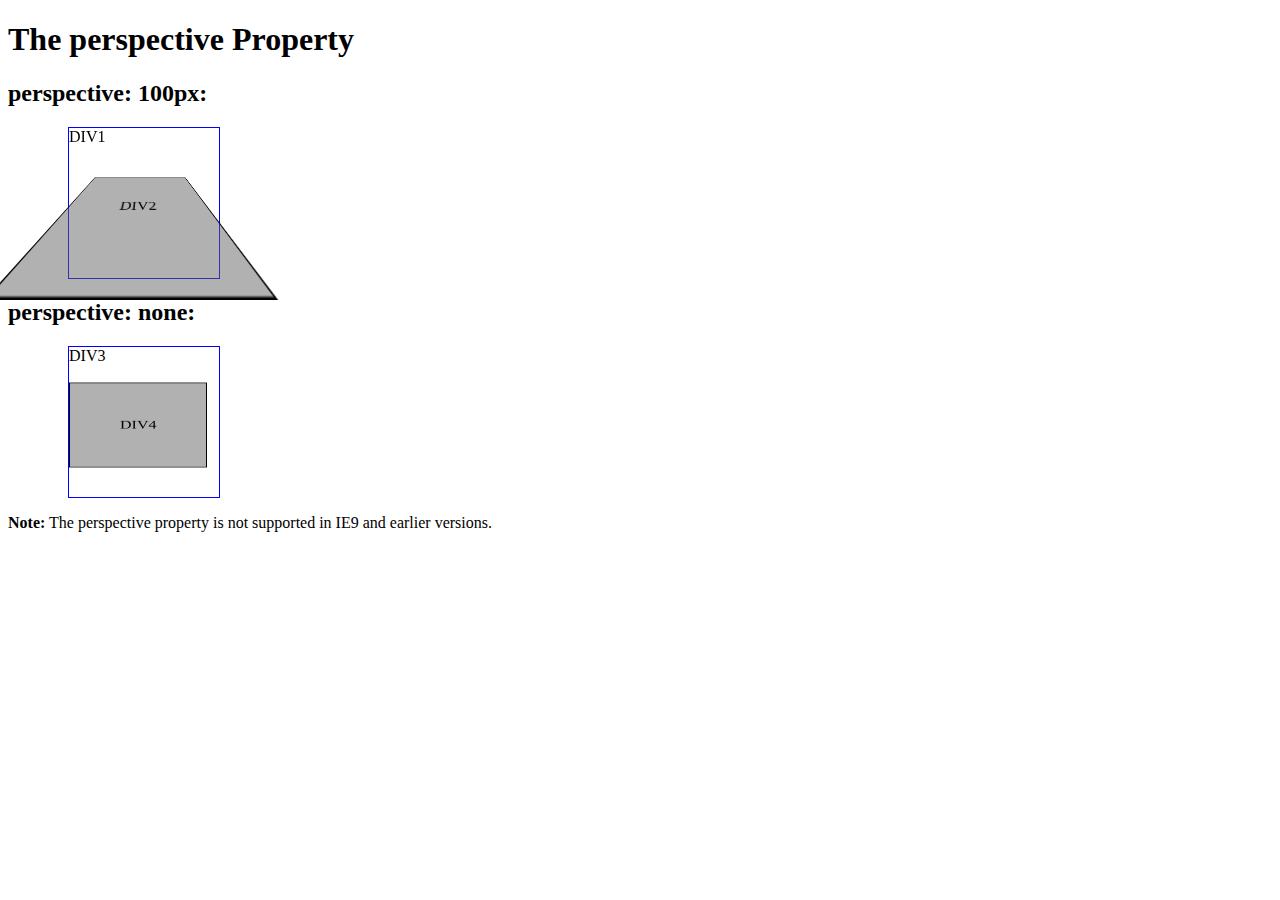
<file: demo.html>
<!DOCTYPE html>
<html>
<head>
<style>
#div1 {
  position: relative;
  height: 150px;
  width: 150px;
  margin-left: 60px;
  border: 1px solid blue;
  perspective: 80px;
}

#div2, #div4 {
  padding: 50px;
  position: absolute;
  border: 1px solid black;
  background: rgba(100,100,100,0.5); 
  transform-style: preserve-3d;
  transform: rotateX(45deg);
}

#div3 {
  position: relative;
  height: 150px;
  width: 150px;
  margin-left: 60px;
  border: 1px solid blue;
  perspective: none;
}
</style>
</head>
<body>

<h1>The perspective Property</h1>

<h2>perspective: 100px:</h2>
<div id="div1">DIV1
  <div id="div2">DIV2</div>
</div>

<h2>perspective: none:</h2>
<div id="div3">DIV3
  <div id="div4">DIV4</div>
</div>

<p><strong>Note:</strong> The perspective property is not supported in IE9 and earlier versions.</p>

</body>
</html>
</file>
